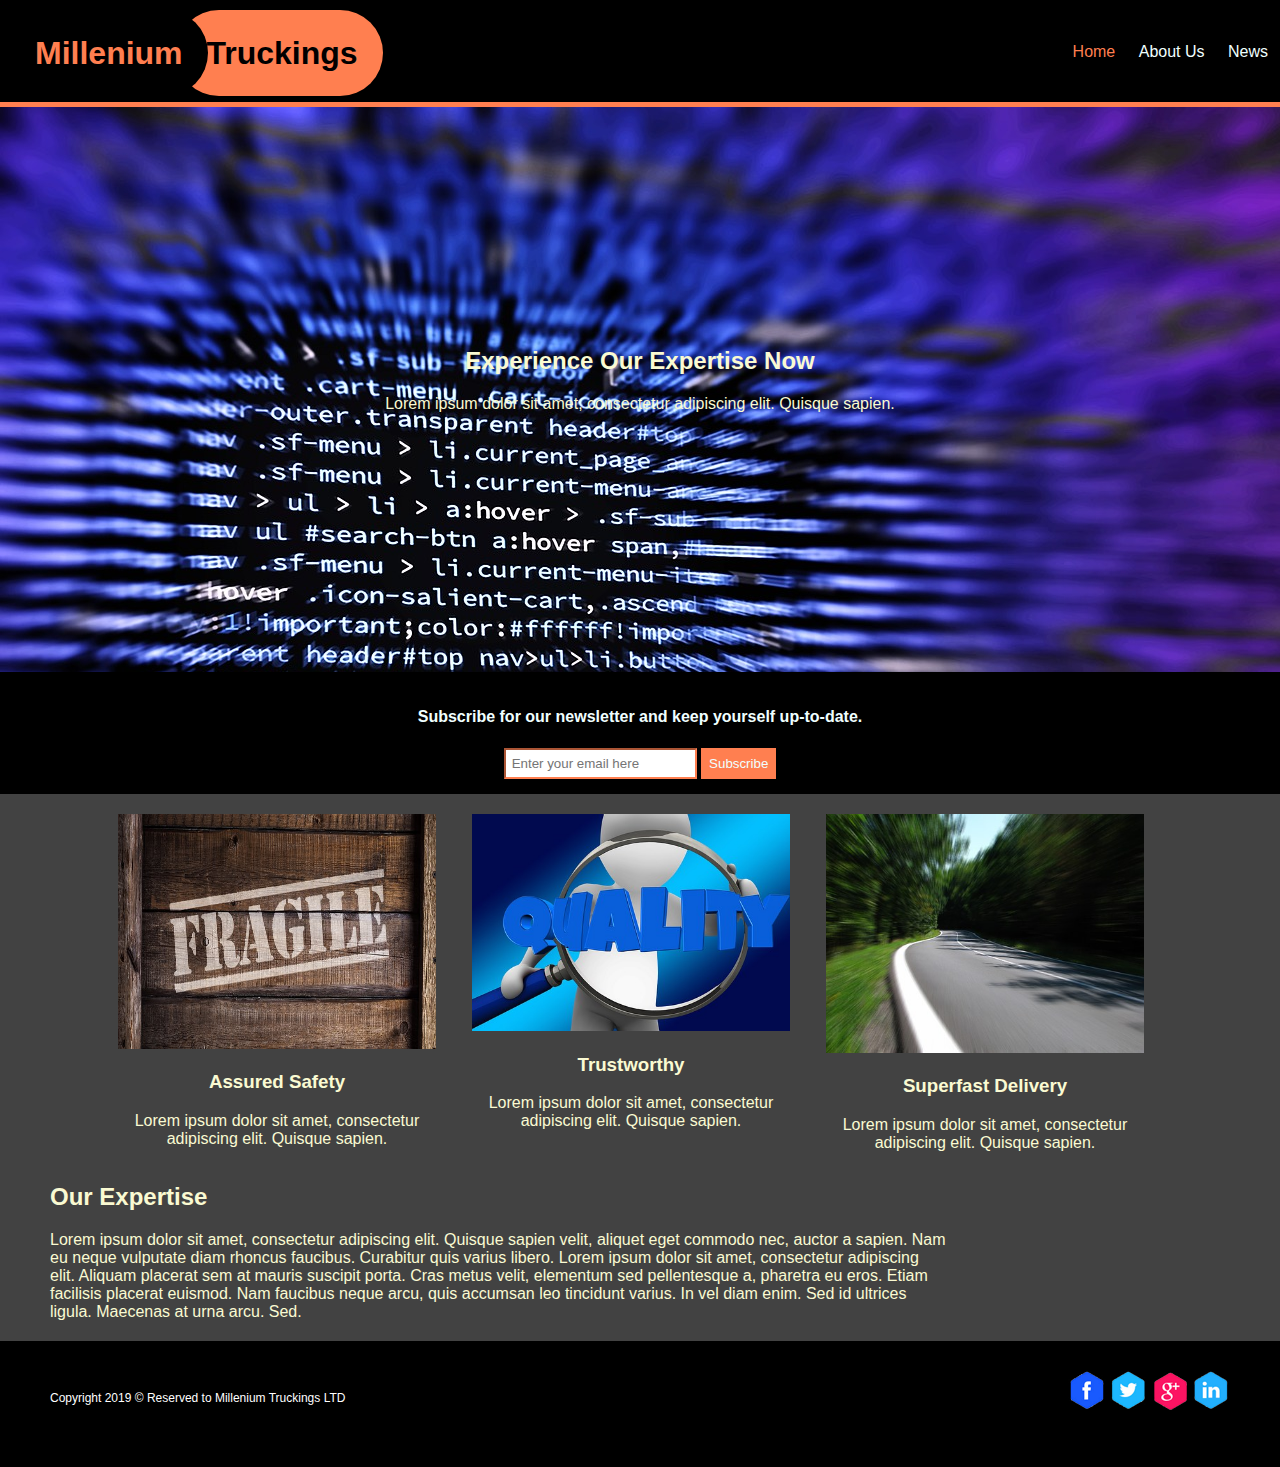
<file: index.html>
<!DOCTYPE html>
<html>
    <head>
        <title>Millenium Truckings | Home</title>
        <meta charset="utf-8">
        <link href="styles.css" type="text/css" rel="stylesheet">
    </head>
    <body>
        <header class="header">
            <h1><span id="diff_color">Millenium</span> <span id="diff_bg">Truckings</span></h1>
            <nav>
                <ul>
                    <li><a href="index.html" class="current"><span class="current">Home</span></a></li>
                    <li><a href="about_us.html">About Us</a></li>
                    <li><a href="news.html">News</a></li>
                </ul>
            </nav>
        </header>
        <section id="display">
            <h2>Experience Our Expertise Now</h2>
            <p>Lorem ipsum dolor sit amet, consectetur adipiscing elit. Quisque sapien.</p>
        </section>
        <section class="form">
            <form>
                <h4>Subscribe for our newsletter and keep yourself up-to-date.</h4>
                <input type="email" name="usr_email" placeholder="Enter your email here">
                <button type="submit">Subscribe</button>
            </form>
        </section>
        <section id="container-1">
            <div class="boxes">
                <img src="images/package-2072221__340.jpg" id="adjheight">
                <h3>Assured Safety</h3>
                <p>Lorem ipsum dolor sit amet, consectetur adipiscing elit. Quisque sapien.</p>
            </div>
            <div class="boxes">
                <img src="images/quality-control-1257235__340.jpg">
                <h3>Trustworthy</h3>
                <p>Lorem ipsum dolor sit amet, consectetur adipiscing elit. Quisque sapien.</p>
            </div>
            <div class="boxes">
                <img src="images/road-259815__340.jpg">
                <h3>Superfast Delivery</h3>
                <p>Lorem ipsum dolor sit amet, consectetur adipiscing elit. Quisque sapien.</p>
            </div>
        </section>
        <section id="container-2">
            <div>
                <h2>Our Expertise</h2>
                <p>Lorem ipsum dolor sit amet, consectetur adipiscing elit. Quisque sapien velit, aliquet eget commodo nec, auctor a sapien. Nam eu neque vulputate diam rhoncus faucibus. Curabitur quis varius libero. Lorem ipsum dolor sit amet, consectetur adipiscing elit. Aliquam placerat sem at mauris suscipit porta. Cras metus velit, elementum sed pellentesque a, pharetra eu eros. Etiam facilisis placerat euismod. Nam faucibus neque arcu, quis accumsan leo tincidunt varius. In vel diam enim. Sed id ultrices ligula. Maecenas at urna arcu. Sed.</p>
            </div>
        </section>
        <footer>
            <ul>
                <li><a href="https://www.facebook.com/"><img src="images/fp.png"></a></li>
                <li><a href="https://www.twitter.com/"><img src="images/tw.png"></a></li>
                <li><a href="https://www.google.com/"><img src="images/gplus.png"></a></li>
                <li><a href="https://www.linkedin.com/"><img src="images/liin.png"></a></li>

            </ul>
            <p>Copyright 2019 &copy; Reserved to Millenium Truckings LTD</p>
        </footer>
    </body>
</html>
</file>
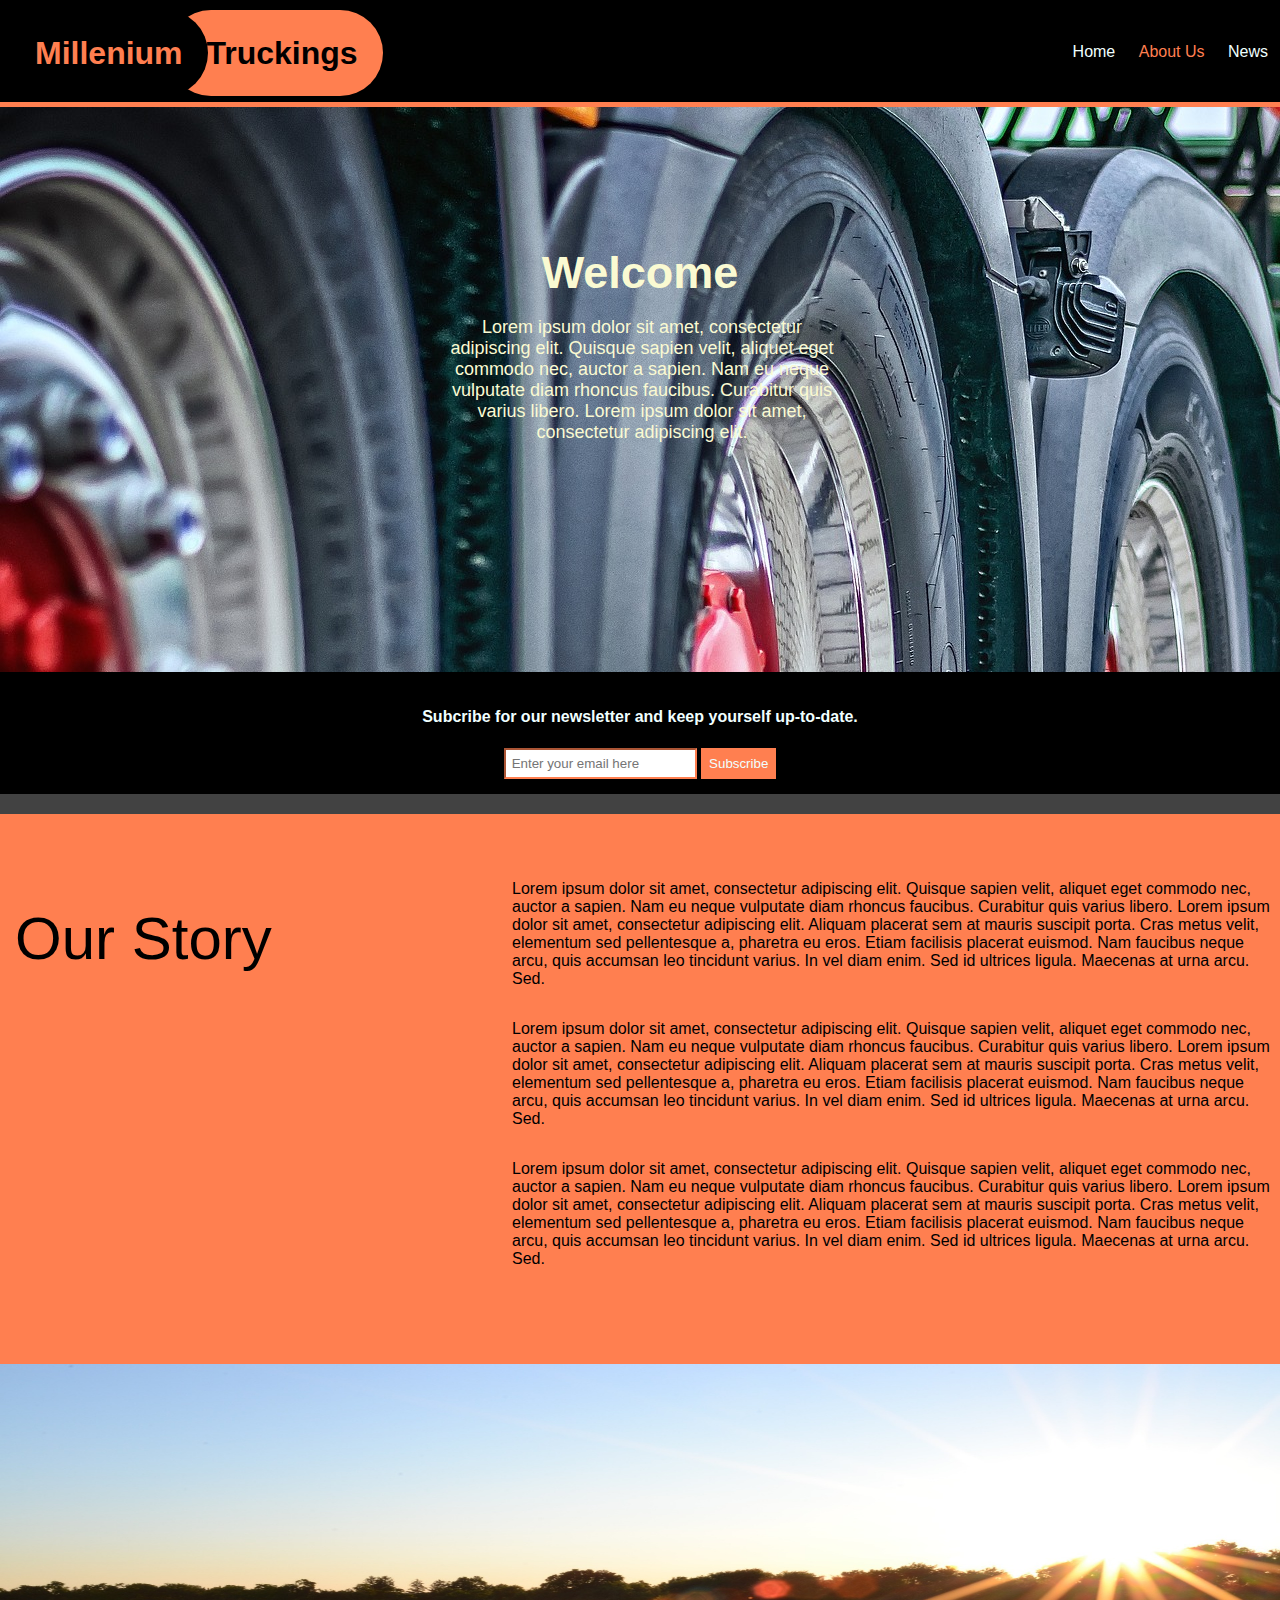
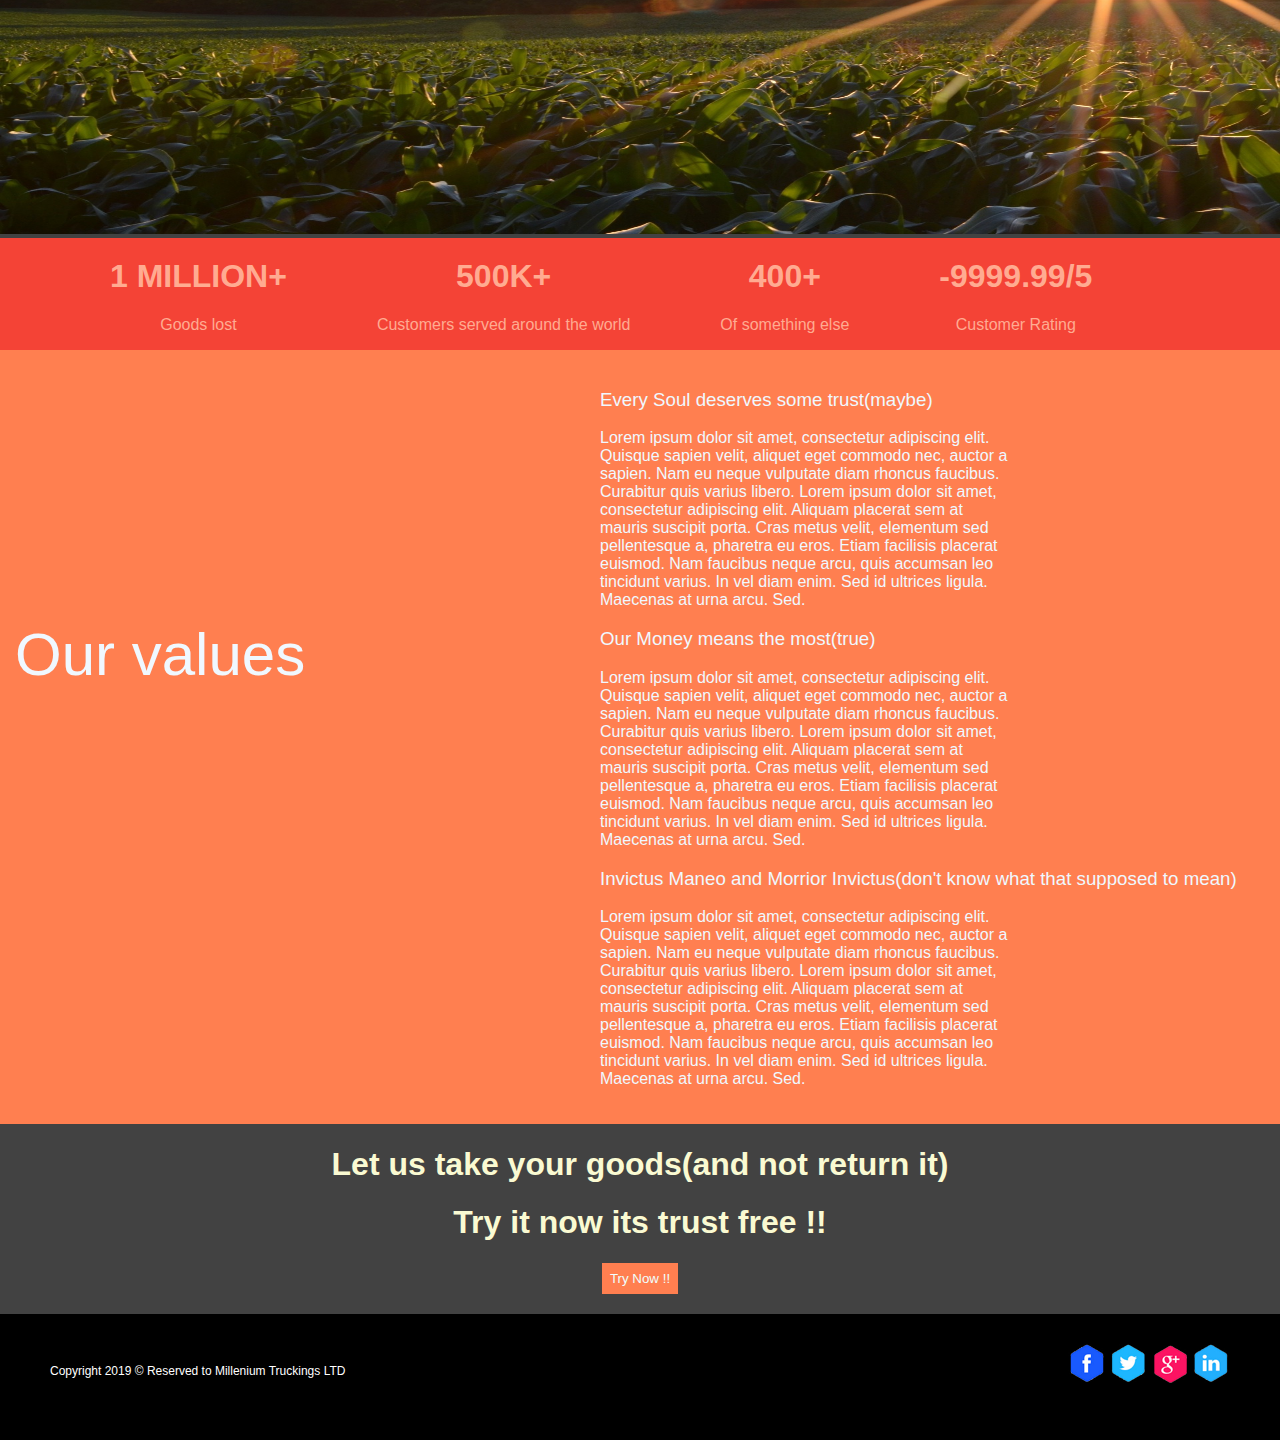
<file: about_us.html>
<!DOCTYPE html>
<html>
    <head>
        <title>Millenium Truckings | Home</title>
        <meta charset="utf-8">
        <link href="styles.css" type="text/css" rel="stylesheet">
    </head>
    <body>
        <header class="header">
            <h1><span id="diff_color">Millenium</span><span id="diff_bg"> Truckings</span></h1>
            <nav>
                <ul>
                    <li><a href="index.html" class="current">Home</a></li>
                    <li><a href="about_us.html"><span class="current">About Us</span></a></li>
                    <li><a href="news.html">News</a></li>                    
                </ul>
            </nav>
        </header>
        <section id="displayAbtUs">   
            <h1>Welcome</h1>
            <p>Lorem ipsum dolor sit amet, consectetur adipiscing elit. Quisque sapien velit, aliquet eget commodo nec, auctor a sapien. Nam eu neque vulputate diam rhoncus faucibus. Curabitur quis varius libero. Lorem ipsum dolor sit amet, consectetur adipiscing elit.</p>
        </section>
        <section class="form">
            <form>
                <h4>Subcribe for our newsletter and keep yourself up-to-date.</h4>
                <input type="email" name="usr_email" placeholder="Enter your email here">
                <button type="submit">Subscribe</button>
            </form>
        </section>
        <section id="story">
            <h1>Our Story</h1>
            <p>Lorem ipsum dolor sit amet, consectetur adipiscing elit. Quisque sapien velit, aliquet eget commodo nec, auctor a sapien. Nam eu neque vulputate diam rhoncus faucibus. Curabitur quis varius libero. Lorem ipsum dolor sit amet, consectetur adipiscing elit. Aliquam placerat sem at mauris suscipit porta. Cras metus velit, elementum sed pellentesque a, pharetra eu eros. Etiam facilisis placerat euismod. Nam faucibus neque arcu, quis accumsan leo tincidunt varius. In vel diam enim. Sed id ultrices ligula. Maecenas at urna arcu. Sed.</p>
            <p>Lorem ipsum dolor sit amet, consectetur adipiscing elit. Quisque sapien velit, aliquet eget commodo nec, auctor a sapien. Nam eu neque vulputate diam rhoncus faucibus. Curabitur quis varius libero. Lorem ipsum dolor sit amet, consectetur adipiscing elit. Aliquam placerat sem at mauris suscipit porta. Cras metus velit, elementum sed pellentesque a, pharetra eu eros. Etiam facilisis placerat euismod. Nam faucibus neque arcu, quis accumsan leo tincidunt varius. In vel diam enim. Sed id ultrices ligula. Maecenas at urna arcu. Sed.</p>
            <p>Lorem ipsum dolor sit amet, consectetur adipiscing elit. Quisque sapien velit, aliquet eget commodo nec, auctor a sapien. Nam eu neque vulputate diam rhoncus faucibus. Curabitur quis varius libero. Lorem ipsum dolor sit amet, consectetur adipiscing elit. Aliquam placerat sem at mauris suscipit porta. Cras metus velit, elementum sed pellentesque a, pharetra eu eros. Etiam facilisis placerat euismod. Nam faucibus neque arcu, quis accumsan leo tincidunt varius. In vel diam enim. Sed id ultrices ligula. Maecenas at urna arcu. Sed.</p>
        </section>
        <section id="displayAbtUs2">
            <img src="images/corn-691634_1920.jpg" id="pic">
            <div id="diffbg">
                <div id="onemil">
                    <h1>1 MILLION+</h1>
                    <p>Goods lost</p>
                </div>
                <div id="served">
                    <h1>500K+</h1>
                    <p>Customers served around the world</p>
                </div>
                <div id="something">
                    <h1>400+</h1>
                    <p>Of something else</p>
                </div>
                <div id="rating">
                    <h1><span id="spltext">-9999.99</span>/5</h1>
                    <p>Customer Rating</p>
                </div>
            </div>
        </section>
        <section id="values">
            <span id="valueshead"><h1>Our values</h1></span>
            <div id="container1">
                <div class="value">
                    <h3>Every Soul deserves some trust(maybe)</h3>
                    <p>Lorem ipsum dolor sit amet, consectetur adipiscing elit. Quisque sapien velit, aliquet eget commodo nec, auctor a sapien. Nam eu neque vulputate diam rhoncus faucibus. Curabitur quis varius libero. Lorem ipsum dolor sit amet, consectetur adipiscing elit. Aliquam placerat sem at mauris suscipit porta. Cras metus velit, elementum sed pellentesque a, pharetra eu eros. Etiam facilisis placerat euismod. Nam faucibus neque arcu, quis accumsan leo tincidunt varius. In vel diam enim. Sed id ultrices ligula. Maecenas at urna arcu. Sed.</p>
                </div>
                <div class="value">
                    <h3>Our Money means the most(true)</h3>
                    <p>Lorem ipsum dolor sit amet, consectetur adipiscing elit. Quisque sapien velit, aliquet eget commodo nec, auctor a sapien. Nam eu neque vulputate diam rhoncus faucibus. Curabitur quis varius libero. Lorem ipsum dolor sit amet, consectetur adipiscing elit. Aliquam placerat sem at mauris suscipit porta. Cras metus velit, elementum sed pellentesque a, pharetra eu eros. Etiam facilisis placerat euismod. Nam faucibus neque arcu, quis accumsan leo tincidunt varius. In vel diam enim. Sed id ultrices ligula. Maecenas at urna arcu. Sed.</p>
                </div>
                <div class="value">
                    <h3>Invictus Maneo and Morrior Invictus(don't know what that supposed to mean)</h3>
                    <p>Lorem ipsum dolor sit amet, consectetur adipiscing elit. Quisque sapien velit, aliquet eget commodo nec, auctor a sapien. Nam eu neque vulputate diam rhoncus faucibus. Curabitur quis varius libero. Lorem ipsum dolor sit amet, consectetur adipiscing elit. Aliquam placerat sem at mauris suscipit porta. Cras metus velit, elementum sed pellentesque a, pharetra eu eros. Etiam facilisis placerat euismod. Nam faucibus neque arcu, quis accumsan leo tincidunt varius. In vel diam enim. Sed id ultrices ligula. Maecenas at urna arcu. Sed.</p>
                </div>
            </div>
        </section>
        <section class="tryit">
            <h1>Let us take your goods(and not return it)</h1>
            <h1>Try it now its trust free !!</h1>
            <button type="submit">Try Now !!</button>
        </section>
        <footer>
            <ul>
                <li><a href="https://www.facebook.com/"><img src="images/fp.png"></a></li>
                <li><a href="https://www.twitter.com/"><img src="images/tw.png"></a></li>
                <li><a href="https://www.google.com/"><img src="images/gplus.png"></a></li>
                <li><a href="https://www.linkedin.com/"><img src="images/liin.png"></a></li>

            </ul>
            <p>Copyright 2019 &copy; Reserved to Millenium Truckings LTD</p>
        </footer>
    </body>
</html>
</file>
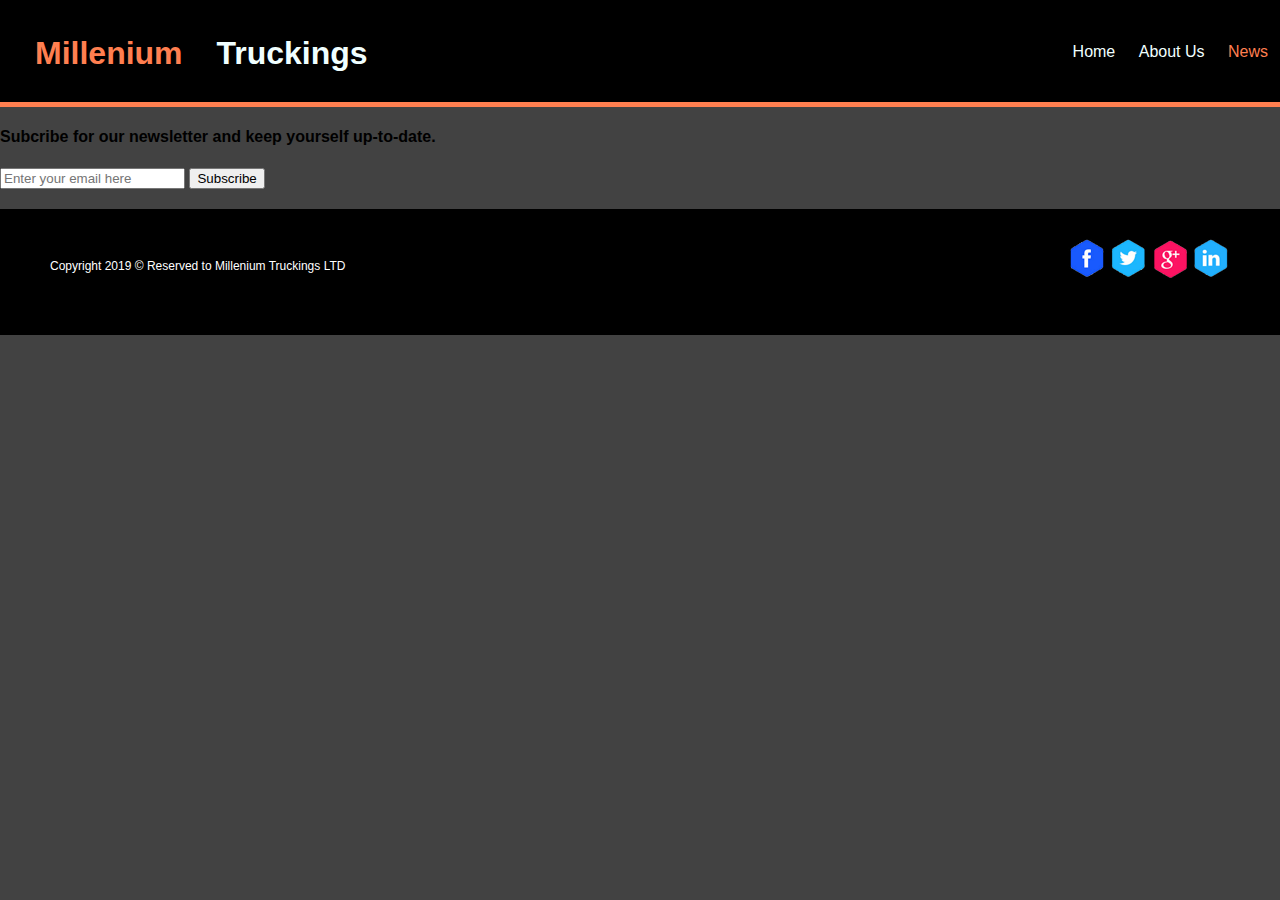
<file: news.html>
<!DOCTYPE html>
<html>
    <head>
        <title>Millenium Truckings | Home</title>
        <meta charset="utf-8">
        <link href="styles.css" type="text/css" rel="stylesheet">
    </head>
    <body>
        <header class="header">
            <h1><span id="diff_color">Millenium</span> Truckings</h1>
            <nav>
                <ul>
                    <li><a href="index.html">Home</a></li>
                    <li><a href="about_us.html">About Us</a></li>
                    <li><a href="news.html"><span class="current">News</span></a></li>                    
                </ul>
            </nav>
        </header>
        <section>
            <form>
                <h4>Subcribe for our newsletter and keep yourself up-to-date.</h4>
                <input type="email" name="usr_email" placeholder="Enter your email here">
                <button type="submit">Subscribe</button>
            </form>
        </section>
        <footer>
            <ul>
                <li><a href="https://www.facebook.com/"><img src="images/fp.png"></a></li>
                <li><a href="https://www.twitter.com/"><img src="images/tw.png"></a></li>
                <li><a href="https://www.google.com/"><img src="images/gplus.png"></a></li>
                <li><a href="https://www.linkedin.com/"><img src="images/liin.png"></a></li>

            </ul>
            <p>Copyright 2019 &copy; Reserved to Millenium Truckings LTD</p>
        </footer>
    </body>
</html>
</file>
<file: styles.css>
/*Global Properties*/

/** Menu Bar Properties **/

body{
    background-color: rgb(66,66,66);
}

.header{
    background-color: black;
    padding-bottom: 30px;
    border-bottom-color: coral;
    border-bottom-style: solid;
    border-bottom-width: thick;
}

body{
    margin: 0;
    font-family: sans-serif;
}

.header h1{
    margin: 0;
    padding-top: 35px;
    padding-left: 10px;
    color: azure;
}

#diff_color{
    background-color: black;
    color: coral;
    border-radius: 95px;
    padding-top: 8px;
    position: relative;
    padding: 25px;
    margin-left: 0px;
    z-index: 1;
}

#diff_bg{
    color: black;
    background-color: coral;
    border-radius: 95px;
    padding-top: 8px;
    position: relative;
    padding: 25px;
    padding-left: 30px;
    margin-left: -40px;
    z-index: 0;
}

.header nav{
    float: right;
    margin-top: -45px;
}

.header nav ul li{
    display: inline;
    padding-left: 5px;
    padding-right: 7px;
    margin-left: 2px;
    margin-right: 5px;
}

.header nav ul a{
    text-decoration: none;
}

.header nav ul li a{
    color: azure;
}

.header a:hover{
    color:lightgray;
    font-weight: bold;
}

header .current{
    color: coral;
}

/**EOF Menu Bar Properties**/

/**Footer Styles**/

footer{
    background-color: black;
    color:white;
    font-size: 12px;
    padding: 50px ;
    float: none;
    margin-top: 20px;
}

footer li{
    display: inline
}

footer ul{
    float: right;
    margin-top: -20px;
    
}

footer p{
    text-align: left;
    margin-top: 0px;
}

/**EOF Footer Styles**/

/*EOF Global Properties*/


/*Page Specific Properties*/

/**Home Properites**/

body #display{
    margin-top: 0px;
    background: url(images/coding-1841550_1920.jpg);
    background-repeat: no-repeat;
    height: 565px;
    width: 100%;
    background-position: top-left;
    text-align: center;
    margin-top: ;
}

#display h2{
    padding-top: 240px;
    margin-top: 0px;
}

#display {
    color: lightgoldenrodyellow;
}

.form{
    background-color: black;
    color: azure;
    padding-top: 15px;
    padding-bottom: 15px;
    text-align: center;
    margin-bottom: 20px;
}

.form h4{
    margin-top: 15;
}

.form button{
    background-color: coral;
    border: 0;
    padding: 8px;
    color: azure;
}

.form button:hover{
    background-color: rgb(239,83,80);
}

.form input[type="email"]{
    padding: 6px;
    border-color: coral;
    border-width: 2px;
}

#container-1{
    padding-left: 100px;
    text-align: center;
    color: lightgoldenrodyellow;
}

section .boxes img{
    width: 90%;
}

#adjheight{
    height: 235px; /*Adjusting the height to match the rest of the imgs*/
}

section .boxes{
    display: inline;
    float: left;
    max-width: 30%;
}

#container-2{
    padding-top: 350px;
    padding-left: 50px;
    max-width: 70%;
    margin-bottom: 0px;
    color: lightgoldenrodyellow;
}

/**EOF Home Properties**/

/**About Us Properties**/

#displayAbtUs{
    margin-top: 0px;
    background: url(images/truck-2920533_1920.jpg);
    background-repeat: no-repeat;
    height: 565px;
    width: 100%;
    background-position: top-left;
    text-align: center;
    color: lightgoldenrodyellow
}

#displayAbtUs h1{
    margin-top: 0;
    padding-top: 140px;
    font-size: 45px;
    margin-bottom: 15px;
}
#displayAbtUs p{
    font-size: 18px;
    max-width: 30%;
    padding-left: 450px;
}

#story{
    padding-top: 50px;
    background-color: coral;
    font-weight: lighter;
    padding-bottom: 500px;
}

#story h1{
    font-weight: lighter;
    float: left;
    font-size: 60px;
    padding-left: 15px;
}

#story p{
    max-width: 60%;
    float:right;
    font-size: 16px;
}

#pic{
    width: 100%;
    height: 470px;
    margin-bottom: 0;
    border-bottom-color: coral;
    border-bottom-width: thick;
}

#displayAbtUs2{
    color: rgb(255,171,145);
}

#diffbg{
    margin-top: 0;
    background-color: rgb(244,67,54);
    padding-left: 20px;
    display: flex;
    text-align: center;
}

#diffbg h1{
    margin-top: 0;
    padding-top: 20px;
}

div #onemil{
    padding-left: 90px
}

div #served{
    padding-left: 90px;
}

div #something{
    padding-left: 90px;
}

div #rating{
    padding-left: 90px;
}

#values{
    background-color: coral;
    padding-top: 20px;
    color: aliceblue;
    margin-top: 0;
    padding-bottom: 20px;
    
}

#valueshead h1{
    font-weight: lighter;
    float: left;
    font-size: 60px;
    margin-top: 0px;
    padding-top: 250px;
    padding-left: 15px;
}
#container1 h3{
    font-weight: lighter;
}

#values p{
    max-width: 60%;
    font-size: 16px;
}

#container1 {
    margin-top: 20;
    padding-top: 0px;
    padding-left: 600px;
    padding-right: 0px;
    min-width: 40%;
    /**background-color: blue**/
}

#container1 .value{
    /**background-color: aqua;**/
}

.tryit{
    text-align: center;
    color: lightgoldenrodyellow
}

.tryit button{
    background-color: coral;
    border: 0;
    padding: 8px;
    color: azure;
}
 
.tryit button:hover{
    background-color: rgb(239,83,80);
}

/**EOF About Us Properties**/

/*EOF Page Specific Properties*/
</file>
